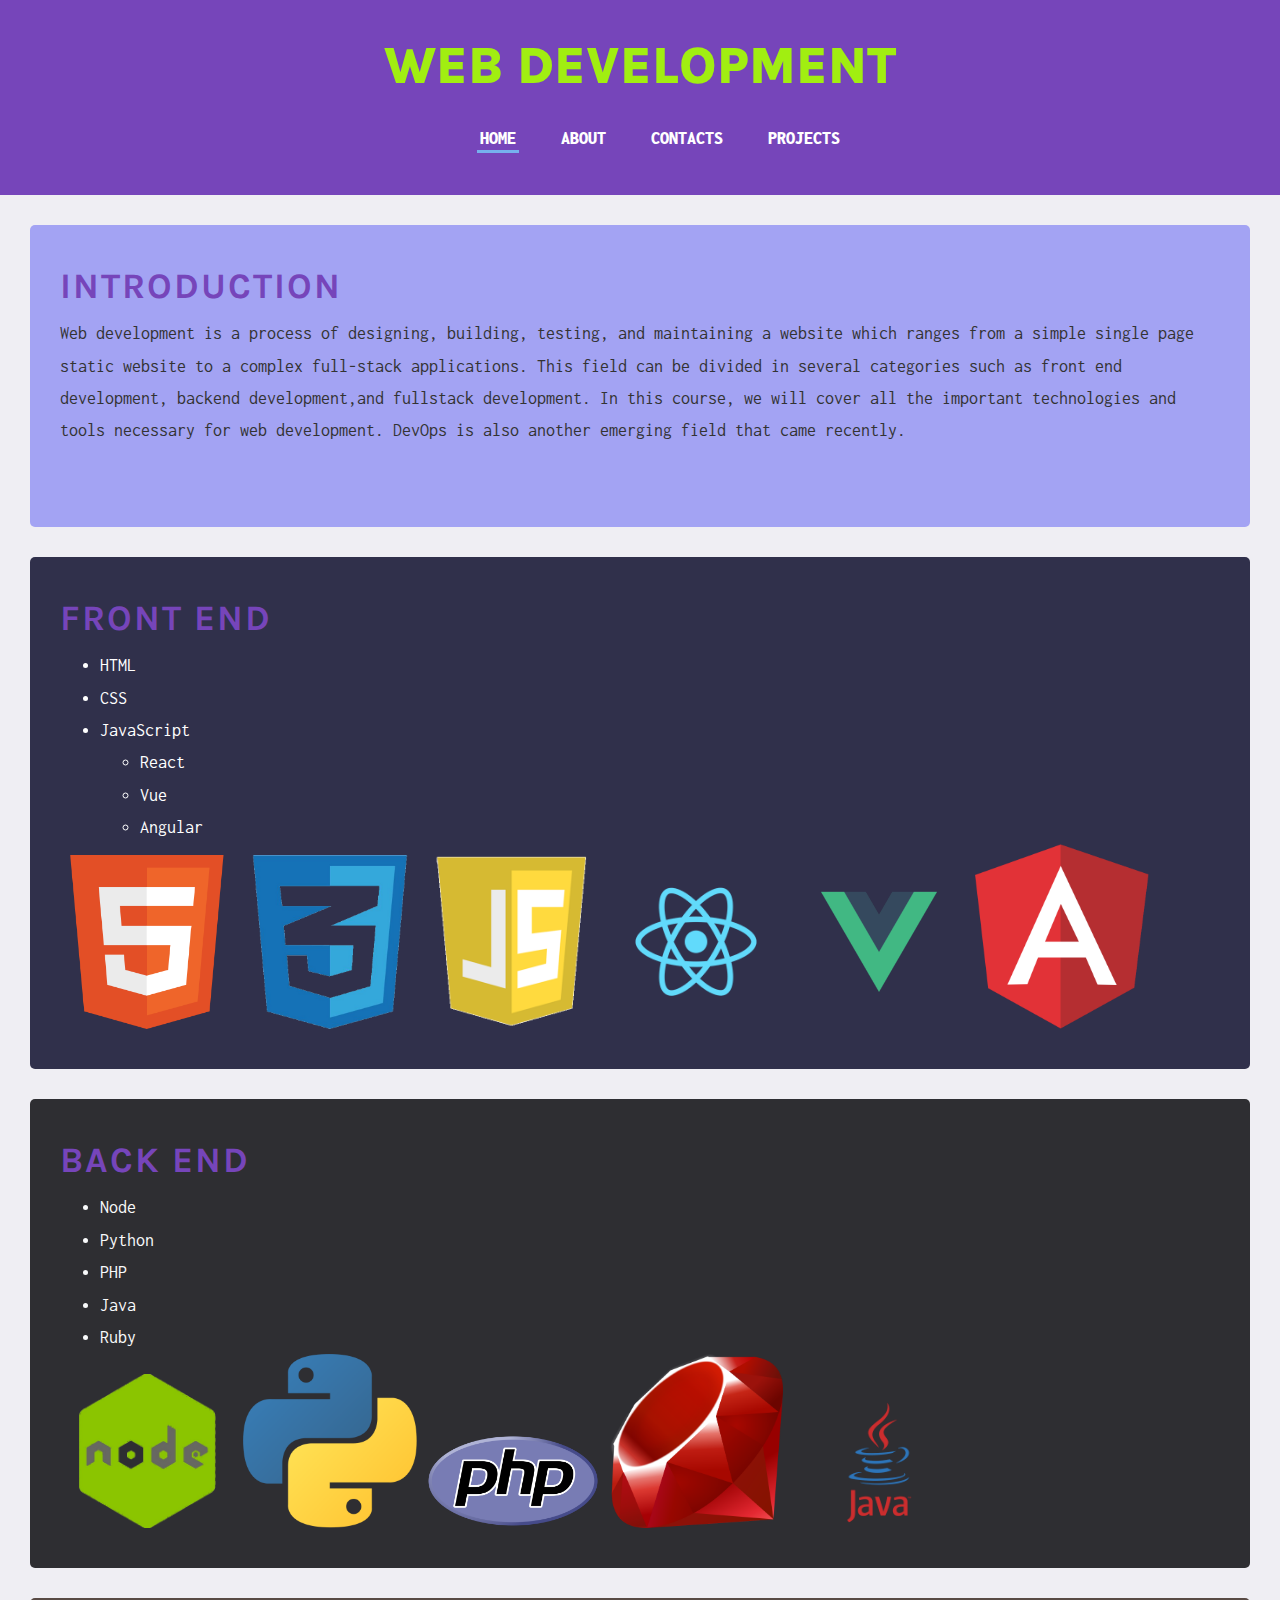
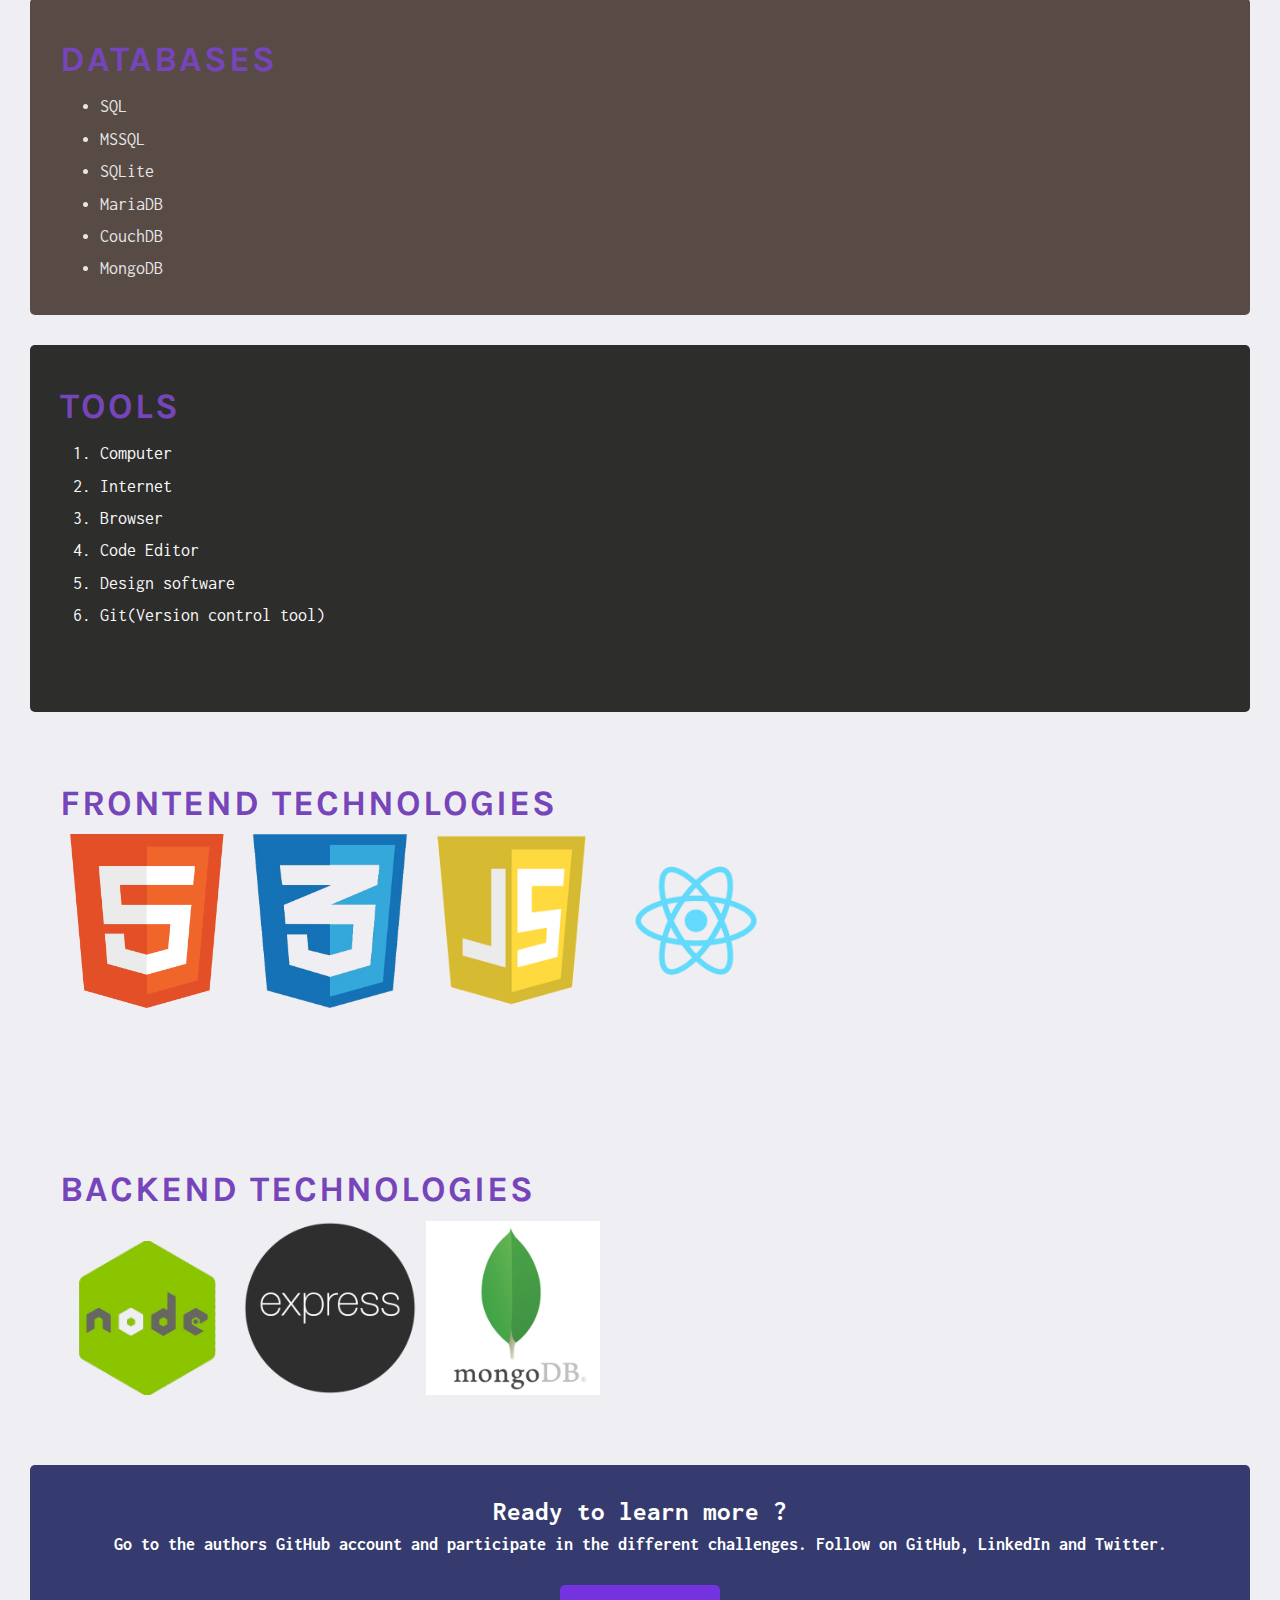
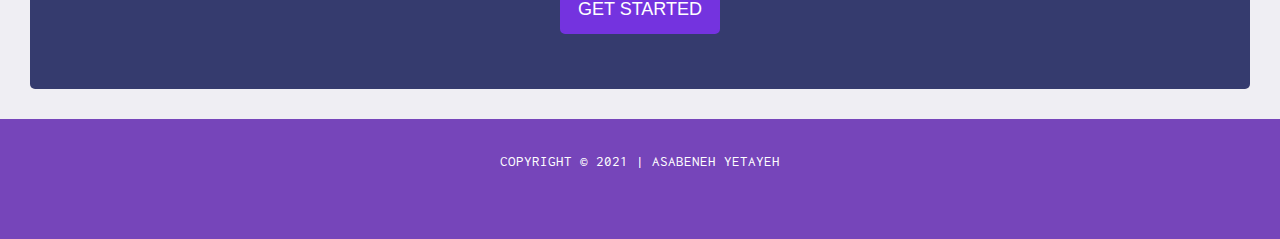
<file: index.html>
<!DOCTYPE html>
<html lang="eng">
  <head>
    <meta charset="UTF-8" />
    <meta
      name="description"
      content="I am an instructor and developer. I teach HTML, CSS, JS, React, Node, MongoDB, Python"
    />
    <meta name="keywords" content="HTML, CSS, JavaScript, Python, React" />
    <meta name="author" content="Asabeneh Yetayeh" />
    <meta name="viewport" content="width=device-width, initial-scale=1.0" />
    <title>HTML and CSS Course</title>
    <link
      rel="stylesheet"
      href="https://use.fontawesome.com/releases/v5.3.1/css/all.css"
      integrity="sha384-mzrmE5qonljUremFsqc01SB46JvROS7bZs3IO2EmfFsd15uHvIt+Y8vEf7N7fWAU"
      crossorigin="anonymous"
    />
    <link rel="preconnect" href="https://fonts.gstatic.com" />
    <link rel="preconnect" href="https://fonts.gstatic.com" />
    <link
      href="https://fonts.googleapis.com/css2?family=Aldrich&family=Francois+One&family=Inconsolata:wght@300;400;600;900&family=Karla:wght@300;400;500;600;800&family=Lato:wght@300;400;900&family=Lora:wght@400;500;600;700&family=Merriweather:wght@300;400;700;900&family=Montserrat:wght@200;300;400;500;600;700;900&family=Nunito:wght@200;300;400;600;700;900&family=Open+Sans:wght@400;600;700;800&family=Oswald:wght@300;400;500;600;700&family=Poppins:wght@100;200;300;400;500;600;700;900&family=Proza+Libre:wght@400;500;600;700;800&family=Raleway:wght@200;300;400;600;900&family=Roboto+Slab:wght@200;300;400;500;600;700;800;900&family=Roboto:wght@100;300;400;500;700;900&family=Space+Mono:ital,wght@0,400;0,700;1,400;1,700&family=Work+Sans:wght@200;400;500;600;700;900&display=swap"
      rel="stylesheet"
    />
    <link rel="stylesheet" href="./assets/styles/main.css" />
  </head>
  <body>
    <div class="wrapper">
      <header id="top">
        <div>
          <h1 id="title">Web Development</h1>
          <ul id="menu">
            <li>
              <a href="./index.html" class="active">HOME</a>
            </li>
            <li>
              <a href="./about.html">About</a>
            </li>
            <li>
              <a href="./contacts.html">Contacts</a>
            </li>
            <li>
              <a href="./projects.html">Projects</a>
            </li>
          </ul>
        </div>
      </header>

      <main>
        <section class="section" id="introduction">
          <h1 class="section-title">Introduction</h1>
          <article>
            <p>
              Web development is a process of designing, building, testing, and
              maintaining a website which ranges from a simple single page
              static website to a complex full-stack applications. This field
              can be divided in several categories such as front end
              development, backend development,and fullstack development. In
              this course, we will cover all the important technologies and
              tools necessary for web development. DevOps is also another
              emerging field that came recently.
            </p>
          </article>
        </section>
        <!-- Front end section-->
        <section class="section" id="section-1">
          <h1 class="section-title">Front End</h1>
          <div>
            <div>
              <ul>
                <li>HTML</li>
                <li>CSS</li>
                <li>
                  JavaScript
                  <ul>
                    <li>React</li>
                    <li>Vue</li>
                    <li>Angular</li>
                  </ul>
                </li>
              </ul>
            </div>
            <div>
              <img src="./assets/images/html.png" alt="HTML Logo" />
              <img src="./assets/images/css_logo.png" alt="CSS Logo" />
              <img src="./assets/images/js_logo.png" alt="JS Logo" />
              <img src="./assets/images/react_logo.png" alt="React Logo" />
              <img src="./assets/images/vue-logo.png" alt="Vue Logo" />
              <img src="./assets/images/angular_logo.png" alt="Angular Logo" />
            </div>
          </div>
        </section>
        <!-- Back end section-->
        <section class="section" id="section-2">
          <h1 class="section-title">Back End</h1>
          <div>
            <ul>
              <li>Node</li>
              <li>Python</li>
              <li>PHP</li>
              <li>Java</li>
              <li>Ruby</li>
            </ul>
            <div>
              <img src="./assets/images/node_logo.png" alt="Node Logo" />
              <img src="./assets/images/python_logo.png" alt="Python Logo" />
              <img src="./assets/images/php_logo.png" alt="PHP Logo" />
              <img src="./assets/images/ruby_logo.png" alt="Ruby Logo" />
              <img src="./assets/images/java-logo.png" alt="Java Logo" />
            </div>
          </div>
        </section>
        <!-- Database section-->
        <section class="section" id="section-3">
          <h1 class="section-title">Databases</h1>
          <ul>
            <li>SQL</li>
            <li>MSSQL</li>
            <li>SQLite</li>
            <li>MariaDB</li>
            <li>CouchDB</li>
            <li>MongoDB</li>
          </ul>
        </section>

        <!-- Tools section -->
        <section class="section" id="section-4">
          <h1 class="section-title">Tools</h1>
          <article>
            <ol>
              <li>Computer</li>
              <li>Internet</li>
              <li>
                <a
                  href="https://www.google.com/intl/fi_fi/chrome/"
                  target="_blank"
                  >Browser</a
                >
              </li>
              <li>
                <a href="https://code.visualstudio.com/" target="_blank"
                  >Code Editor</a
                >
              </li>
              <li>
                <a href="https://www.figma.com/" target="_blank"
                  >Design software</a
                >
              </li>
              <li>
                <a href="https://git-scm.com/" target="_blank"
                  >Git(Version control tool)</a
                >
              </li>
            </ol>
          </article>
        </section>
        <section class="section frontend-section">
          <h1 class="section-title">Frontend Technologies</h1>
          <article>
            <img src="./assets/images/html.png" alt="HTML logo" />
            <img src="./assets/images/css_logo.png" alt="CSS Logo" />
            <img src="./assets/images/js_logo.png" alt="JavaScript Logo" />
            <img src="./assets/images/react_logo.png" alt="React" />
          </article>
        </section>
        <section class="section backend-section">
          <h1 class="section-title">Backend Technologies</h1>
          <img src="./assets/images/node_logo.png" alt="Node.js Logo" />
          <img src="./assets/images/express_logo.png" alt="Node.js" />
          <img src="./assets/images/mongodb.png" alt="MongoDB Logo" />
        </section>
        <section class="section-5">
          <h2 class="">Ready to learn more ?</h2>
          <p>
            Go to the authors GitHub account and participate in the different
            challenges. Follow on GitHub, LinkedIn and Twitter.
          </p>
          <button>Get Started</button>
        </section>
      </main>
      <footer>
        <div>
          <small>Copyright &copy; 2021 | Asabeneh Yetayeh</small>
        </div>
        <div>
          <a href="https://github.com/Asabeneh" target="_blank"
            ><i class="fab fa-github-square"></i
          ></a>
          <a href="https://www.linkedin.com/in/asabeneh/" target="_blank"
            ><i class="fab fa-linkedin"></i
          ></a>
          <a href="https://twitter.com/Asabeneh" target="_blank"
            ><i class="fab fa-twitter-square"></i
          ></a>
        </div>
        <div class="arrow-icon-wrapper">
          <a href="#top">
            <i class="fas fa-arrow-alt-circle-up"></i>
          </a>
        </div>
      </footer>
    </div>
  </body>
</html>
</file>
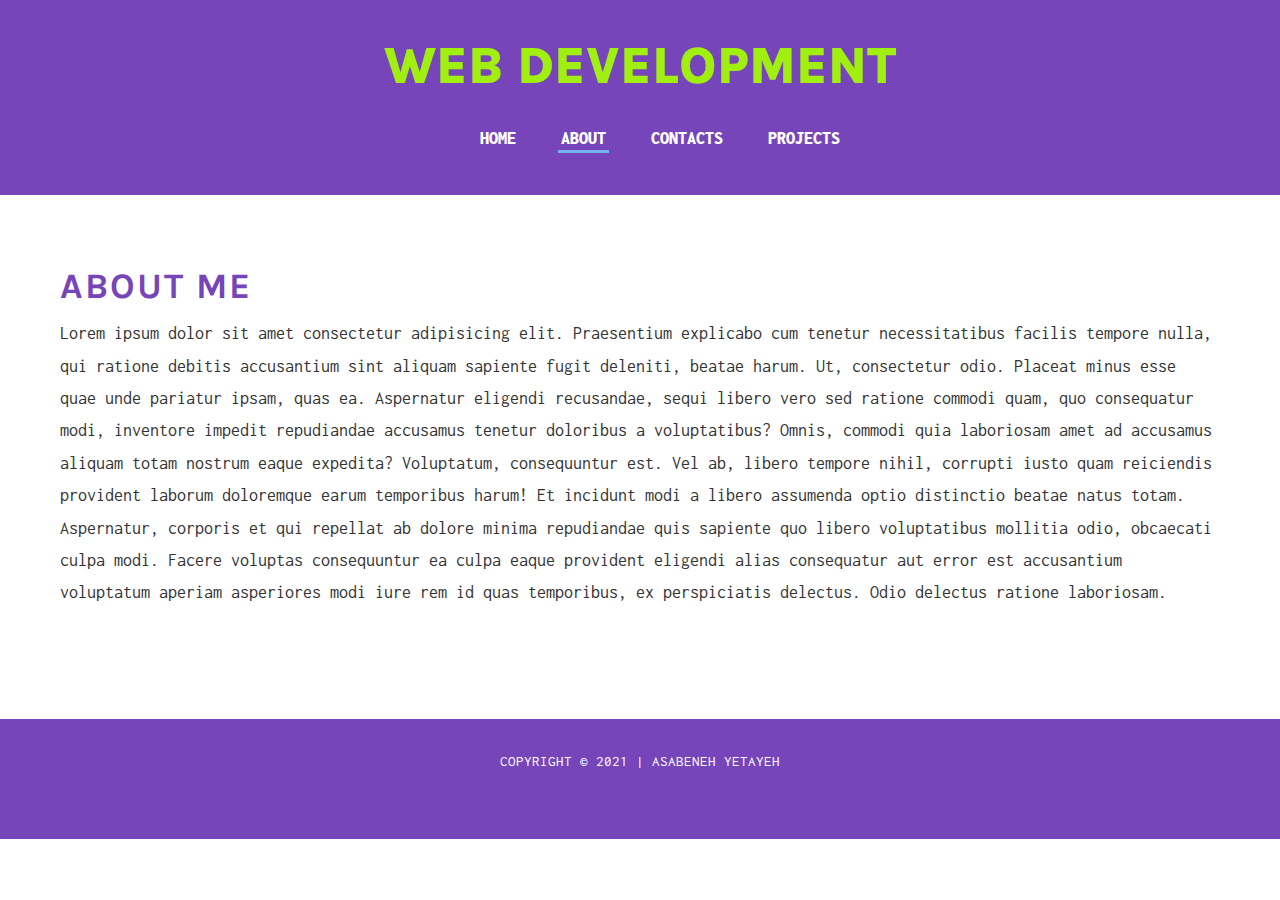
<file: about.html>
<!DOCTYPE html>
<html lang="en">
  <head>
    <meta charset="UTF-8" />
    <meta name="viewport" content="width=device-width, initial-scale=1.0" />
    <link
      rel="stylesheet"
      href="https://use.fontawesome.com/releases/v5.3.1/css/all.css"
      integrity="sha384-mzrmE5qonljUremFsqc01SB46JvROS7bZs3IO2EmfFsd15uHvIt+Y8vEf7N7fWAU"
      crossorigin="anonymous"
    />
    <link rel="preconnect" href="https://fonts.gstatic.com" />
    <link
      href="https://fonts.googleapis.com/css2?family=Aldrich&family=Francois+One&family=Inconsolata:wght@300;400;600;900&family=Karla:wght@300;400;500;600;800&family=Lato:wght@300;400;900&family=Lora:wght@400;500;600;700&family=Merriweather:wght@300;400;700;900&family=Montserrat:wght@200;300;400;500;600;700;900&family=Nunito:wght@200;300;400;600;700;900&family=Open+Sans:wght@400;600;700;800&family=Oswald:wght@300;400;500;600;700&family=Poppins:wght@100;200;300;400;500;600;700;900&family=Proza+Libre:wght@400;500;600;700;800&family=Raleway:wght@200;300;400;600;900&family=Roboto+Slab:wght@200;300;400;500;600;700;800;900&family=Roboto:wght@100;300;400;500;700;900&family=Space+Mono:ital,wght@0,400;0,700;1,400;1,700&family=Work+Sans:wght@200;400;500;600;700;900&display=swap"
      rel="stylesheet"
    />
    <link rel="stylesheet" href="./assets/styles/main.css" />
    <title>About Page</title>
  </head>
  <body>
    <div>
      <header>
        <div>
          <h1 id="title">Web Development</h1>
          <ul id="menu">
            <li>
              <a href="./index.html">HOME</a>
            </li>
            <li>
              <a href="./about.html" class="active">About</a>
            </li>
            <li>
              <a href="./contacts.html">Contacts</a>
            </li>
            <li>
              <a href="./projects.html">Projects</a>
            </li>
          </ul>
        </div>
      </header>
      <main>
        <section>
          <h1 class="section-title">About Me</h1>
          <article>
            <p>
              Lorem ipsum dolor sit amet consectetur adipisicing elit.
              Praesentium explicabo cum tenetur necessitatibus facilis tempore
              nulla, qui ratione debitis accusantium sint aliquam sapiente fugit
              deleniti, beatae harum. Ut, consectetur odio. Placeat minus esse
              quae unde pariatur ipsam, quas ea. Aspernatur eligendi recusandae,
              sequi libero vero sed ratione commodi quam, quo consequatur modi,
              inventore impedit repudiandae accusamus tenetur doloribus a
              voluptatibus? Omnis, commodi quia laboriosam amet ad accusamus
              aliquam totam nostrum eaque expedita? Voluptatum, consequuntur
              est. Vel ab, libero tempore nihil, corrupti iusto quam reiciendis
              provident laborum doloremque earum temporibus harum! Et incidunt
              modi a libero assumenda optio distinctio beatae natus totam.
              Aspernatur, corporis et qui repellat ab dolore minima repudiandae
              quis sapiente quo libero voluptatibus mollitia odio, obcaecati
              culpa modi. Facere voluptas consequuntur ea culpa eaque provident
              eligendi alias consequatur aut error est accusantium voluptatum
              aperiam asperiores modi iure rem id quas temporibus, ex
              perspiciatis delectus. Odio delectus ratione laboriosam.
            </p>
          </article>
        </section>
      </main>
      <footer>
        <div>
          <small>Copyright &copy; 2021 | Asabeneh Yetayeh</small>
        </div>
        <div>
          <a href="https://github.com/Asabeneh" target="_blank"
            ><i class="fab fa-github-square"></i
          ></a>
          <a href="https://www.linkedin.com/in/asabeneh/" target="_blank"
            ><i class="fab fa-linkedin"></i
          ></a>
          <a href="https://twitter.com/Asabeneh" target="_blank"
            ><i class="fab fa-twitter-square"></i
          ></a>
        </div>
        <div class="arrow-icon-wrapper">
          <a href="#top">
            <i class="fas fa-arrow-alt-circle-up"></i>
          </a>
        </div>
      </footer>
    </div>
  </body>
</html>
</file>
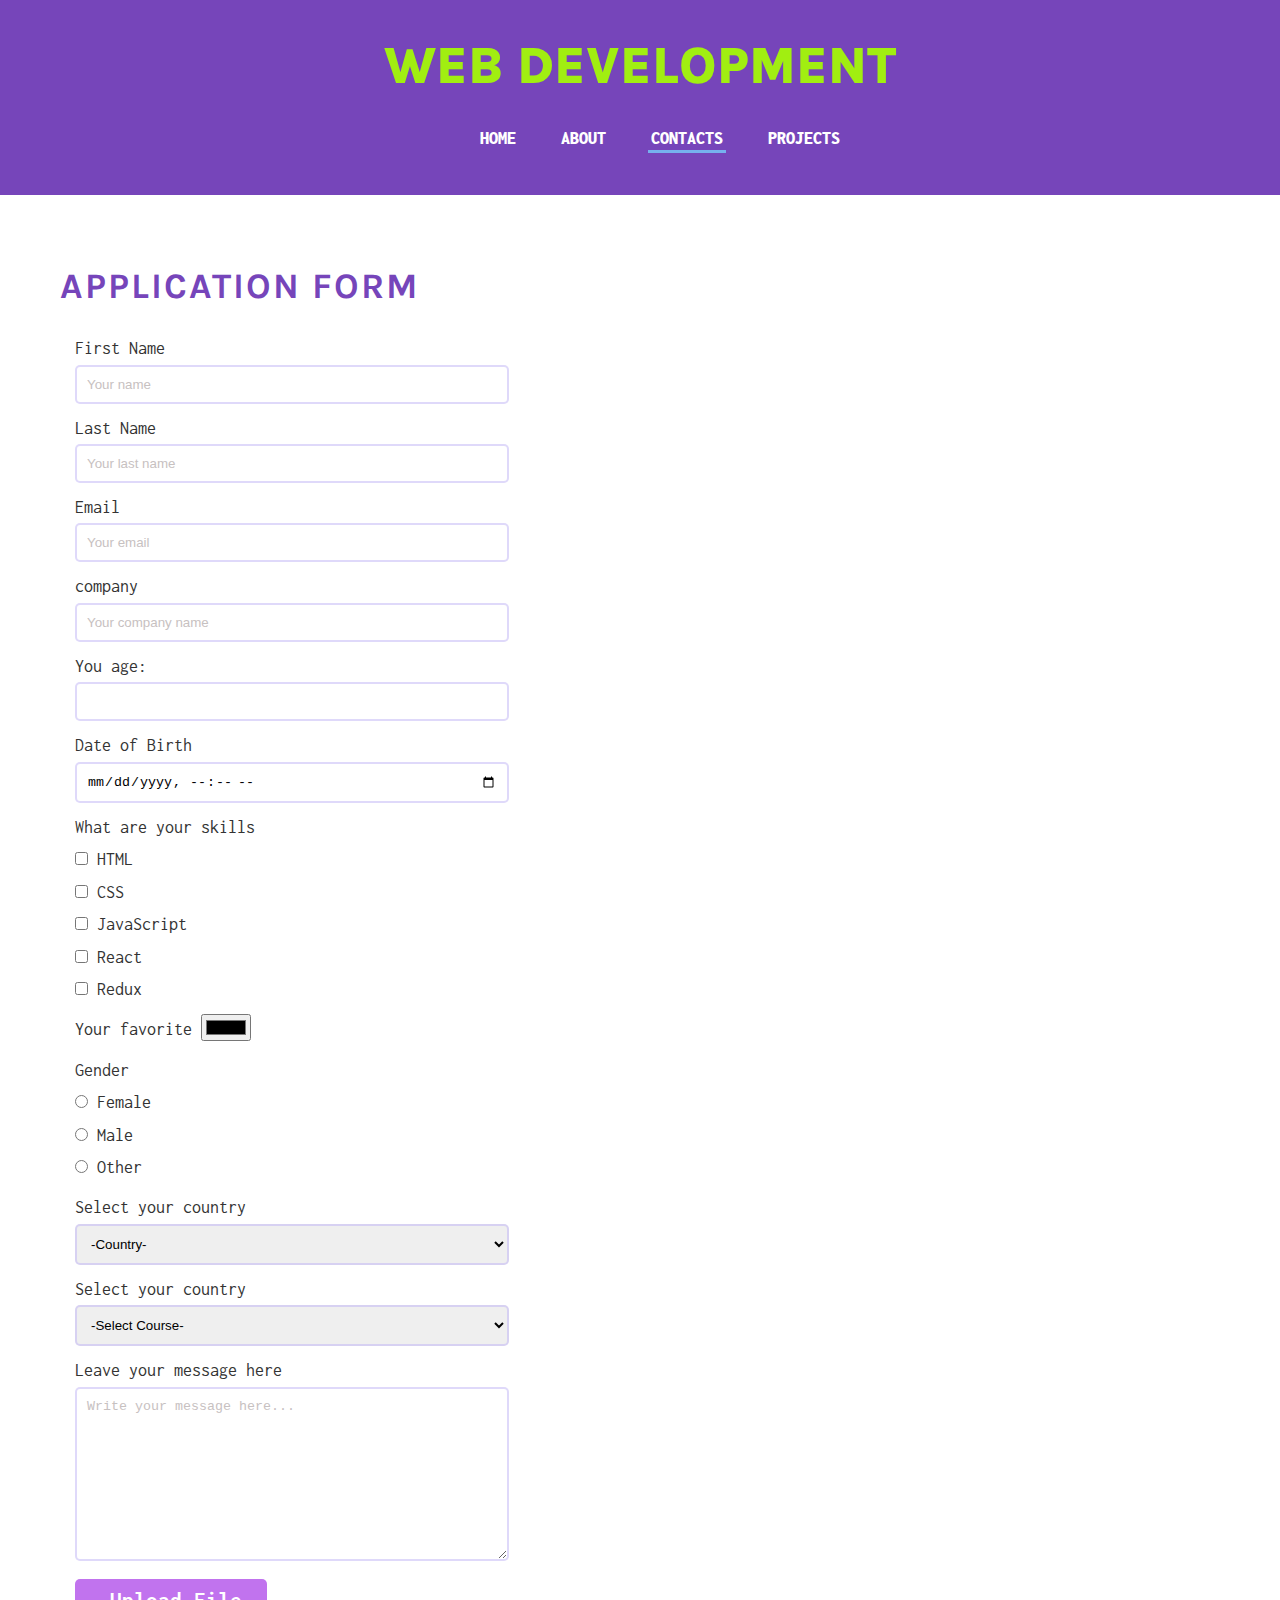
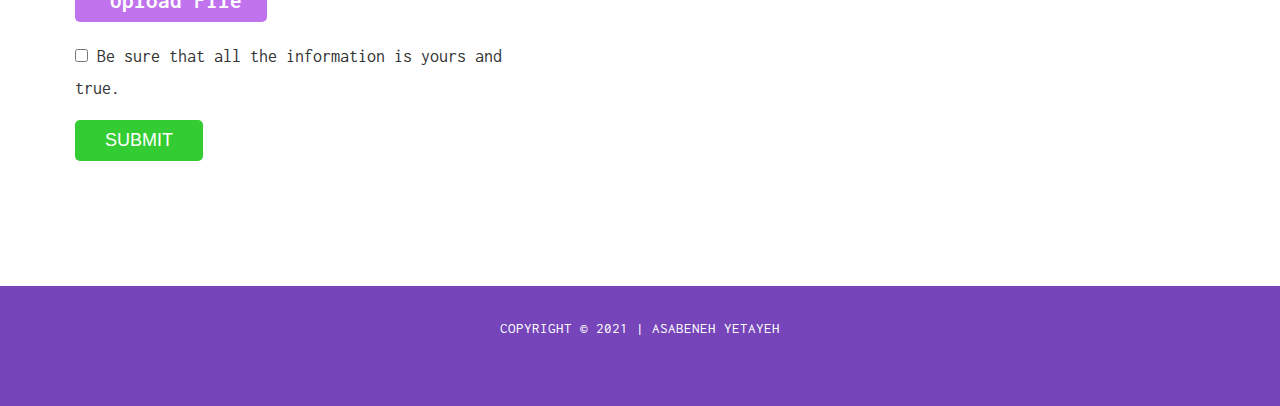
<file: contacts.html>
<!DOCTYPE html>
<html lang="en">
  <head>
    <meta charset="UTF-8" />
    <meta name="viewport" content="width=device-width, initial-scale=1.0" />
    <link
      rel="stylesheet"
      href="https://use.fontawesome.com/releases/v5.3.1/css/all.css"
      integrity="sha384-mzrmE5qonljUremFsqc01SB46JvROS7bZs3IO2EmfFsd15uHvIt+Y8vEf7N7fWAU"
      crossorigin="anonymous"
    />
    <link rel="preconnect" href="https://fonts.gstatic.com" />
    <link
      href="https://fonts.googleapis.com/css2?family=Aldrich&family=Francois+One&family=Inconsolata:wght@300;400;600;900&family=Karla:wght@300;400;500;600;800&family=Lato:wght@300;400;900&family=Lora:wght@400;500;600;700&family=Merriweather:wght@300;400;700;900&family=Montserrat:wght@200;300;400;500;600;700;900&family=Nunito:wght@200;300;400;600;700;900&family=Open+Sans:wght@400;600;700;800&family=Oswald:wght@300;400;500;600;700&family=Poppins:wght@100;200;300;400;500;600;700;900&family=Proza+Libre:wght@400;500;600;700;800&family=Raleway:wght@200;300;400;600;900&family=Roboto+Slab:wght@200;300;400;500;600;700;800;900&family=Roboto:wght@100;300;400;500;700;900&family=Space+Mono:ital,wght@0,400;0,700;1,400;1,700&family=Work+Sans:wght@200;400;500;600;700;900&display=swap"
      rel="stylesheet"
    />
    <link rel="stylesheet" href="./assets/styles/main.css" />
    <title>Contacts</title>
  </head>
  <body>
    <div>
      <header>
        <h1 id="title">Web Development</h1>
        <ul id="menu">
          <li>
            <a href="./index.html">HOME</a>
          </li>
          <li>
            <a href="./about.html">About</a>
          </li>
          <li>
            <a href="./contacts.html" class="active">Contacts</a>
          </li>
          <li>
            <a href="./projects.html">Projects</a>
          </li>
        </ul>
      </header>
      <main>
        <section>
          <h1 class="section-title">Application Form</h1>
          <article class="form-article">
            <form class="contact-form">
              <div class="form-group">
                <label for="firstname">First Name</label>
                <input type="text" id="firstname" placeholder="Your name" />
              </div>
              <div class="form-group">
                <label for="lastname">Last Name</label>
                <input id="lastname" type="text" placeholder="Your last name" />
              </div>
              <div class="form-group">
                <label for="email">Email</label>
                <input type="email" id="email" placeholder="Your email" />
              </div>
              <div class="form-group">
                <label for="company">company</label>
                <input
                  id="company"
                  type="text"
                  placeholder="Your company name"
                />
              </div>
              <div class="form-group">
                <label for="age">You age: </label>
                <input type = "number" id="age" name="age' placeholder="Age" />
              </div>
              <div class="form-group">
                <label for="date">Date of Birth</label>
                <input id="date" type="datetime-local" />
              </div>
              <div class="form-group">
                <p>What are your skills</p>
                <input type="checkbox" id="html" />
                <label for="html">HTML</label>
                <br />
                <input type="checkbox" id="css" />
                <label for="css">CSS</label>
                <br />
                <input type="checkbox" id="js" />
                <label for="js">JavaScript</label>
                <br />
                <input type="checkbox" id="react" />
                <label for="js">React</label>
                <br />
                <input type="checkbox" id="redux" />
                <label for="redux">Redux</label>
              </div>
              <div class="form-group">
                <label for="color">Your favorite</label>
                <input id="color" type="color" />
              </div>

              <div class="form-group">
                <p>Gender</p>
                <input type="radio" id="female" name="gender" />
                <label for="female">Female</label>
                <br />
                <input type="radio" id="male" name="gender" />
                <label for="male">Male</label>
                <br />
                <input type="radio" id="other" name="gender" />
                <label for="other">Other</label>
              </div>

              <div class="form-group">
                <p>Select your country</p>
                <select name="country" id="country">
                  <option value="">-Country-</option>
                  <option value="Finland">Finland</option>
                  <option value="Estonia">Estonia</option>
                  <option value="Sweden">Sweden</option>
                  <option value="Norway">Norway</option>
                  <option value="Denmark">Denmark</option>
                </select>
              </div>
              <div class="form-group">
                <p>Select your country</p>
                <select name="course" id="course">
                  <option value="">-Select Course-</option>
                  <option value="html-css">Basis of HTML and CSS</option>
                  <option value="js">Modern JavaScript</option>
                  <option value="pyhton">Python</option>
                  <option value="react">React</option>
                  <option value="data-analysis">
                    Data Analysis with Python
                  </option>
                </select>
              </div>

              <div class="form-group">
                <label for="message">Leave your message here</label> <br />
                <textarea
                  cols="120"
                  rows="10"
                  id="message"
                  placeholder="Write your message here..."
                ></textarea>
              </div>
              <div class="form-group">
                <input type="file" id="file-input" />
                <label for="file-input"
                  ><i class="fas fa-upload"></i>Upload File</label
                >
              </div>
              <div>
                <input type="checkbox" id="agree" />
                <label for="agree"
                  >Be sure that all the information is yours and true.</label
                >
              </div>
              <div>
                <input type="submit" value="Submit" />
              </div>
            </form>
          </article>
        </section>
      </main>
      <footer>
        <div>
          <small>Copyright &copy; 2021 | Asabeneh Yetayeh</small>
        </div>
        <div>
          <a href="https://github.com/Asabeneh" target="_blank"
            ><i class="fab fa-github-square"></i
          ></a>
          <a href="https://www.linkedin.com/in/asabeneh/" target="_blank"
            ><i class="fab fa-linkedin"></i
          ></a>
          <a href="https://twitter.com/Asabeneh" target="_blank"
            ><i class="fab fa-twitter-square"></i
          ></a>
        </div>
        <div class="arrow-icon-wrapper">
          <a href="#top">
            <i class="fas fa-arrow-alt-circle-up"></i>
          </a>
        </div>
      </footer>
    </div>
  </body>
</html>
</file>
<file: assets/styles/main.css>
* {
  box-sizing: border-box;
  margin: 0;
}
html,
body {
  overflow-x: hidden;
}
body {
  color: #283747;
  font-size: 18px;

  /* Good */
  /* font-family: 'Roboto Slab'; */

  /* Very good */
  /* font-family: 'Karla'; */
  /* Special font and excellent */
  /* font-family: 'Inconsolata'; */
  /* special font and excellent */
  /* font-family: 'Space Mono'; */
  /* font-family: 'Francois One'; */
  /* font-family: 'Oswald'; */
  /* OK */
  /* font-family: 'Aldrich'; */

  /* very good */
  /* font-family: Nunito; */
  /* Very good */
  /* font-family: Poppins; */
  /* Very good */
  /* font-family: 'Work Sans'; */
  /* Very good */
  /* font-family: 'Lato'; */

  /* Very good */
  /* font-family: 'Lora'; */
  /* font-family: 'Work Sans'; */
  /* Very good */
  /* font-family: Roboto; */
  /* Very good */
  /* font-family: 'Montserrat'; */
  /* Very goo Good */
  /* font-family: 'Proza Libre'; */

  line-height: 180%;
  font-family: Inconsolata;
}
.wrapper {
  background-color: #efeef3;
  margin: 0 !important;
}
header,
footer {
  color: white;
  background: #7645ba;
  text-align: center;
  text-transform: uppercase;
  padding: 25px;
}

#title {
  font-weight: 900;
  font-size: 52px;
  margin: 25px auto;
  font-family: Karla;
  color: #a1ee11;
}
#menu {
  /* background-color: rgba(221, 204, 204, 0.25); */
}

#menu li {
  list-style: none;
  margin: 15px;
  display: inline-block;
  font-weight: 600;
  color: #283747 !important;
}

#menu li a {
  color: #3a3939;
  text-decoration: none;
  font-weight: 900;
  padding: 3px;
  color: #283747 !important;
  color: white !important;
}
.active {
  border-bottom: 3px solid orange;
  border-bottom: 3px solid #76b0ee;
}

section {
  margin: 30px;
  padding: 30px;
  border-radius: 5px;
}
.section-title {
  font-weight: 700;
  margin: 15px 0;
  text-transform: uppercase;
  font-family: Karla;
  letter-spacing: 2px;
  /* color: #a1ee11; */
  color: #7645ba;
}
article {
  margin-bottom: 50px;
  color: #333333;
}
#introduction {
  background: rgb(163, 163, 243);
  color: white;
}
#section-1 {
  background-color: rgb(48, 48, 75);
  color: white;
}

#section-2 {
  background-color: rgb(46, 46, 50);
  color: rgb(249, 250, 251);
}
#section-3 {
  color: rgb(230, 230, 231);
  background-color: rgb(88, 74, 68);
}
#section-4 {
  background-color: rgb(251, 242, 233);
  background-color: rgb(45, 45, 43);
}
#section-4 li a,
#section-4 li {
  color: rgb(249, 249, 249) !important;
  text-decoration: none;
}
.section-5 {
  background-color: #353b6e;
  color: white !important;
  text-align: center;
  font-weight: bold;
}

.section-5 button,
a.btn-link {
  margin: 25px auto;
  border: 2px solid #7433df;
  background-color: #7433df;
  color: white;
  padding: 12px 16px;
  font-size: 18px;
  border-radius: 5px;
  outline: none;
  cursor: pointer;
  text-transform: uppercase;
}
a.btn-link {
  display: block;
  width:45%;
  text-decoration: none;
}
/* CSS for Projects page */

.box {
  width: 300px;
  height: 300px;
  display: inline-block;
  margin-bottom: 30px;
  margin-right: 25px;
  border-radius: 50%;
  text-align: center;
  line-height: 300px;
  font-size: 42px;
}

#box-1 {
  background-color: rgb(116, 226, 116);
}
#box-2 {
  background-color: yellow;
}
#box-3 {
  background-color: rgb(231, 118, 118);
}
#boxes {
  text-align: center;
}

#videos {
  text-align: center;
}

hr {
  height: 3px;
  padding-top: 5px;
  background-color: rgba(165, 111, 182, 0.75);
}

/* icons style */

.fa-github-square {
  font-size: 32px;
  margin: 30px;
  color: #333;
}
.fa-linkedin {
  color: #0077b5;
  font-size: 32px;
  margin: 30px;
}
.fa-twitter-square {
  color: #1da1f2;
  font-size: 32px;
  margin: 30px;
}
.arrow-icon-wrapper {
  display: flex;
  justify-content: flex-end;
}
.fa-arrow-alt-circle-up {
  color: #7433df;
  cursor: pointer;
  font-size: 32px;
}
/* Images */
img {
  display: inline-block;
  max-width: 15%;
  min-width: 15%;
}

/* Form CSS */

.contact-form {
  width: 40%;
  padding: 15px;
}
.form-group {
  /* top, right, bottom, left */
  margin: 0 0 8px 0px;
}

input[type='text'],
input[type='email'],
input[type='number'],
input[type='datetime-local'],
select,
textarea {
  display: block;
  margin-bottom: 3px;
  width: 100% !important;
  padding: 8px;
  border: 2px solid rgb(226, 206, 238);
  outline: none;
  border-radius: 3px;
  padding: 10px;
  width: 35%;
  border-radius: 5px;
  border: 2px solid rgba(191, 179, 245, 0.5);
  outline: none;
}
input[type='text']:hover,
input[type='email']:hover,
input[type='number']:hover,
input[type='datetime-local']:hover,
textarea:hover {
  border: 2px solid rgb(193, 115, 238);
}

input[type='submit'] {
  background-color: hsl(120, 60%, 50%);
  border-radius: 5px;
  border: none;
  color: white;
  font-size: 18px;
  padding: 10px 30px;
  margin-top: 15px;
  cursor: pointer;
  text-transform: uppercase;
}
input[type='submit']:hover {
  background-color: hsl(120, 78%, 40%);
}
.category {
  width: 75%;
  margin: auto;
}
.form-section {
  margin-bottom: 30px;
}

#file-input {
  width: 0.1px;
  height: 0.1px;
  opacity: 0;
  overflow: hidden;
  position: absolute;
  z-index: -1;
}
label[for='file-input'] {
  font-size: 1.25em;
  font-weight: 700;
  color: white;
  background-color: rgb(193, 115, 238);
  display: inline-block;
  padding: 5px 25px;
  border-radius: 5px;
  cursor: pointer;
  margin: 10px 0;
}
label[for='file-input']:hover {
  background-color: rgb(138, 42, 194);
}
::placeholder {
  color: rgb(199, 193, 193);
}
.fa-upload {
  font-size: 25px;
  margin: 5px;
}

/* Table CSS */
table,
td,
th {
  border: 2px solid gray;
  border-collapse: collapse;
  border: 1px solid #a785df;
}
table {
  margin-top: 15px;
  width: 75%;
}
td {
  padding-left: 10px;
}
th {
  background-color: #7433df;
  color: white;
}

@media (max-width: 768px) {
  header,
  footer {
    padding: 10px;
  }
  h1 {
    text-transform: uppercase;
    font-weight: 900;
    /* font-family: Poppins; */
  }
  #title {
    font-size: 28px;
  }
  #menu {
    width: 80%;
    margin: auto;
    text-align: center;
    /* background-color: rgba(221, 204, 204, 0.25); */
  }
  #menu li {
    width: 150px;
    display: block;
    margin: 5px;
  }

  li a {
    padding: 2px;
    font-size: 0.75rem;
  }
  section {
    margin: 10px;
    padding: 10px;
    border-radius: 5px;
  }
  .section-title {
    font-size: 20px;
  }

  .contact-form {
    width: 100%;
    padding: 3px;
  }
  .form-group {
    /* top, right, bottom, left */
    margin: 0 0 3px 0px;
  }
  table {
    overflow: scroll;
    overflow-x: auto;
  }
}
</file>
